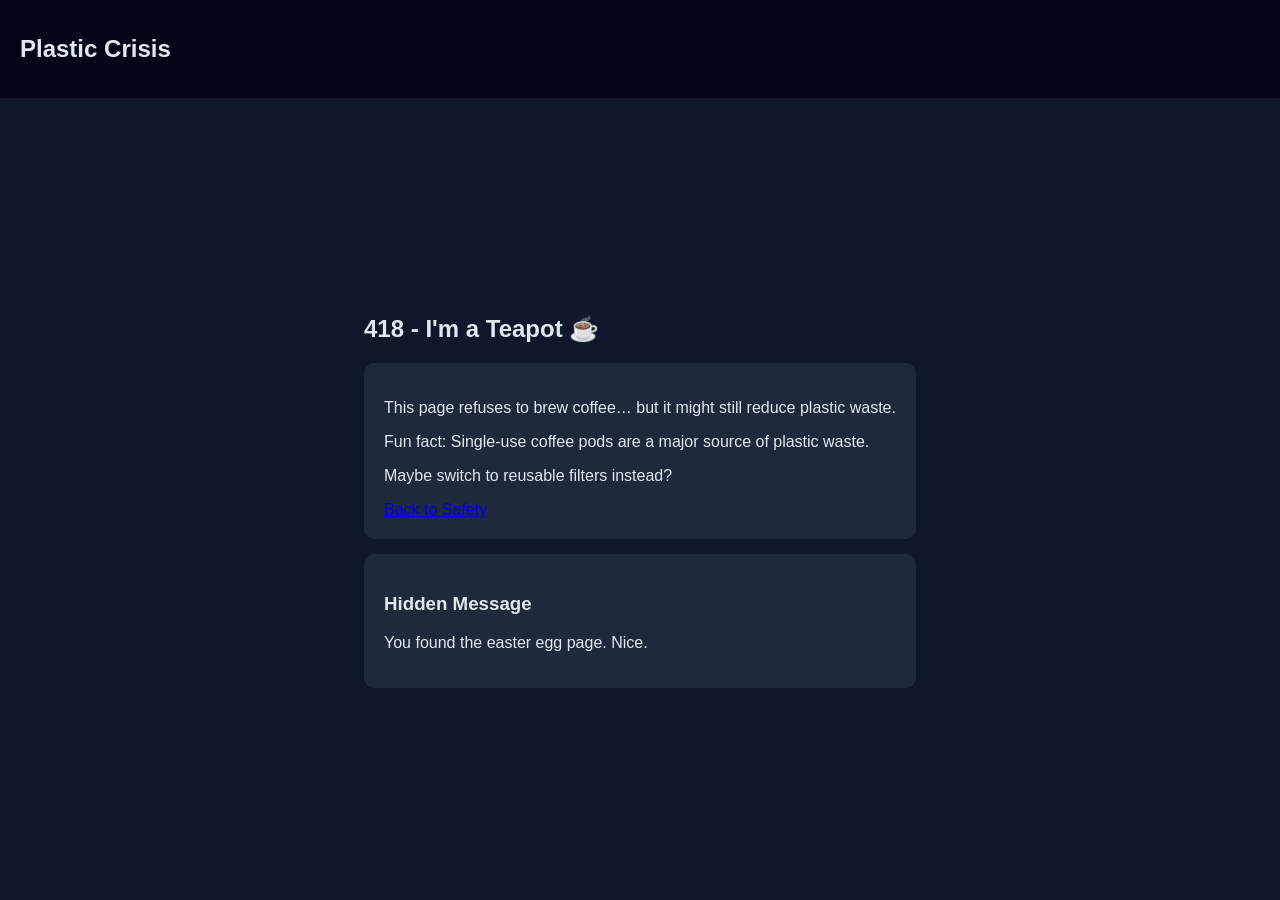
<file: 418.html>
<!DOCTYPE html>
<html>

<head>
    <title>418 - I'm a Teapot</title>
    <link rel="stylesheet" href="style.css">
</head>

<body>
    <nav>
        <h2>Plastic Crisis</h2>
    </nav>
    <section>
        <h1>418 - I'm a Teapot ☕</h1>
        <div class="card">
            <p> This page refuses to brew coffee… but it might still reduce plastic waste. </p>
            <p> Fun fact: Single-use coffee pods are a major source of plastic waste. </p>
            <p> Maybe switch to reusable filters instead? </p>
            <a href="index.html">Back to Safety</a>
        </div>
        <div class="card">
            <h3>Hidden Message</h3>
            <p> You found the easter egg page. Nice. </p>
        </div>
    </section>
</body>

</html>
</file>
<file: style.css>
body {
    margin: 0;
    font-family: Arial, sans-serif;
    background: #0f172a;
    color: #e2e8f0;
}

nav {
    display: flex;
    justify-content: space-between;
    align-items: center;
    padding: 15px 20px;
    background: #020617;
    position: sticky;
    top: 0;
}

nav a {
    color: #38bdf8;
    margin-left: 15px;
    text-decoration: none;
}

section {
    padding: 60px 20px;
    max-width: 1000px;
    margin: auto;
}

.card {
    background: #1e293b;
    padding: 20px;
    margin: 15px 0;
    border-radius: 10px;
}

.grid {
    display: grid;
    gap: 20px;
}

.grid-2 {
    grid-template-columns: 1fr 1fr;
}

canvas {
    background: white;
    border-radius: 10px;
    padding: 10px;
}

footer {
    background: #020617;
    color: #94a3b8;
    text-align: center;
    padding: 15px;
}

html,
body {
    height: 100%;
    margin: 0;
}

body {
    display: flex;
    flex-direction: column;
}

main {
    flex: 1;
}
</file>
